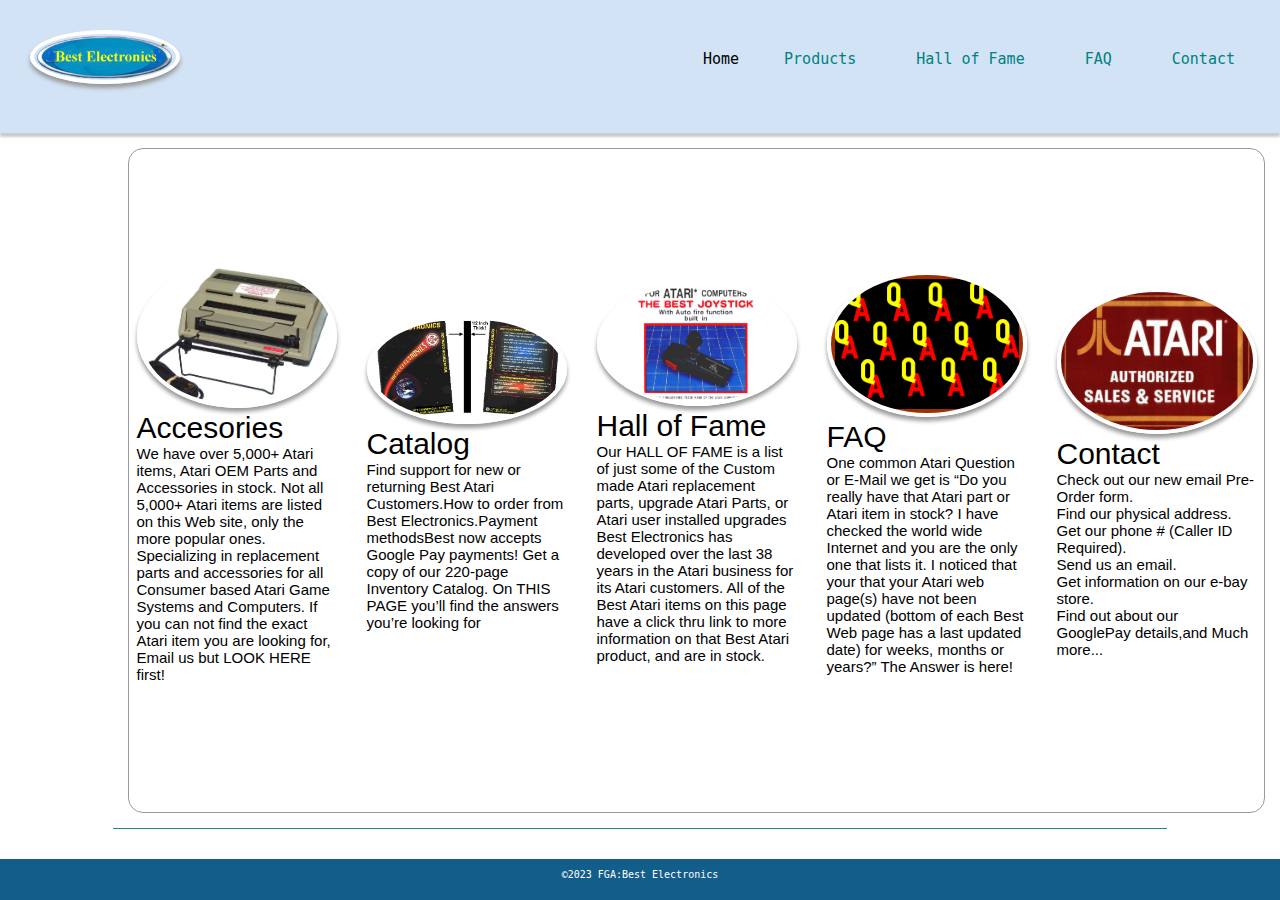
<file: index.html>
<!DOCTYPE html>
<html lang="en">
<head>
  <meta charset="UTF-8">
  <meta http-equiv="X-UA-Compatible" content="ie=edge">
  <meta name="viewport" content="width=device-width, initial-scale=1.0">
  <title>Proyecto Final: Best Electronics</title>
  <!-- Fey, Gary, Alfredo -->  
  <link rel="stylesheet" href="./css/reset.css" type="text/css">
  <link rel="stylesheet" href="./css/style.css" type="text/css">
</head>
<body>
   <header>    
      <!-- Navigation menu 
          <div id="navWrap"> <a href="./index.html" class="navHome">Home</a> <a href="./pages/pgParts.html" class="navProd">Products</a> <a href="./pages/pgCables.html" class="navHall">Hall of Fame</a> <a href="./pages/pgFAQ.html" class="navFAQ">FAQ</a> <a href="./pages/pgContactInfo.html" class="navContact">Contact</a> </div>
      -->
      <nav class="navM">
        <a href="index.html"><img src="./images/Best_Logo_Redo_PNG.png" alt="Logo"></a>
        <ul>
            <li>Home</li>
            <li><a href="./pages/pgProductsSub.html">Products</a></li>
            <li><a href="./pages/pgHallOfFame.html">Hall of Fame</a></li>
            <li><a href="./pages/pgFAQ.html">FAQ</a></li>
            <li><a href="./pages/pgContactInfo.html">Contact</a></li>
        </ul>
      </nav>
      
      <!-- <section class="picSD">
        <figure class="obj1">
        </figure>
      </section>-->
    </header>
    <main>
        <section>            
            <article class="a1">
               <img class="imgH" src="./images/Accessories_825_Printer.jpeg" alt="Accesories" >
               <h2>Accesories</h2>
               <p>We have over 5,000+ Atari items, Atari OEM Parts and Accessories in stock. Not all 5,000+ Atari items are listed on this Web site, only the more popular ones. Specializing in replacement parts and accessories for all Consumer based Atari Game Systems and Computers. If you can not find the exact Atari item you are looking for, Email us but LOOK HERE first!</p>
            </article>            
            <article class="a2">
               <img class="imgH"  src="./images/Best_Catalog_1.jpeg" alt="Catalog">
               <h2>Catalog</h2>
                <p>Find support for new or returning Best Atari Customers.How to order from Best Electronics.Payment methodsBest now accepts Google Pay payments! Get a copy of our 220-page Inventory Catalog. On THIS PAGE you’ll find the answers you’re looking for</p>
            </article>
            
            <article class="a3">
              <img class="imgH"  src="./images/HOF_Joystick.jpeg" alt="Hall of Fame">
               <h2>Hall of Fame</h2>
               <p> Our HALL OF FAME is a list of just some of the Custom made Atari replacement parts, upgrade Atari Parts, or Atari user installed upgrades Best Electronics has developed over the last 38 years in the Atari business for its Atari customers. All of the Best Atari items on this page have a click thru link to more information on that Best Atari product, and are in stock.</p>
            </article>            
            <article class="a4">
              <img class="imgH" src="./images/FAQ_PNG.png" alt="FAQ">
               <h2>FAQ</h2>
               <p>One common Atari Question or E-Mail we get is “Do you really have that Atari part or Atari item in stock? I have checked the world wide Internet and you are the only one that lists it. I noticed that your that your Atari web page(s) have not been updated (bottom of each Best Web page has a last updated date) for weeks, months or years?” The Answer is here!</p>
            </article>
            <article class="a5">
              <img class="imgH" src="./images/Award_Authorized_Atari.jpg" alt="FAQ">
               <h2>Contact</h2>
               <p>Check out our new email Pre-Order form. <br>Find our physical address. <br> Get our phone # (Caller ID Required). <br>Send us an email. <br>Get information on our e-bay store. <br> Find out about our GooglePay details,and Much more...</p>
            </article>
        </section>
    </main> 
    <footer>
      <p>&copy;2023 FGA:Best Electronics</p>
    </footer>       
</body>
</html>
</file>
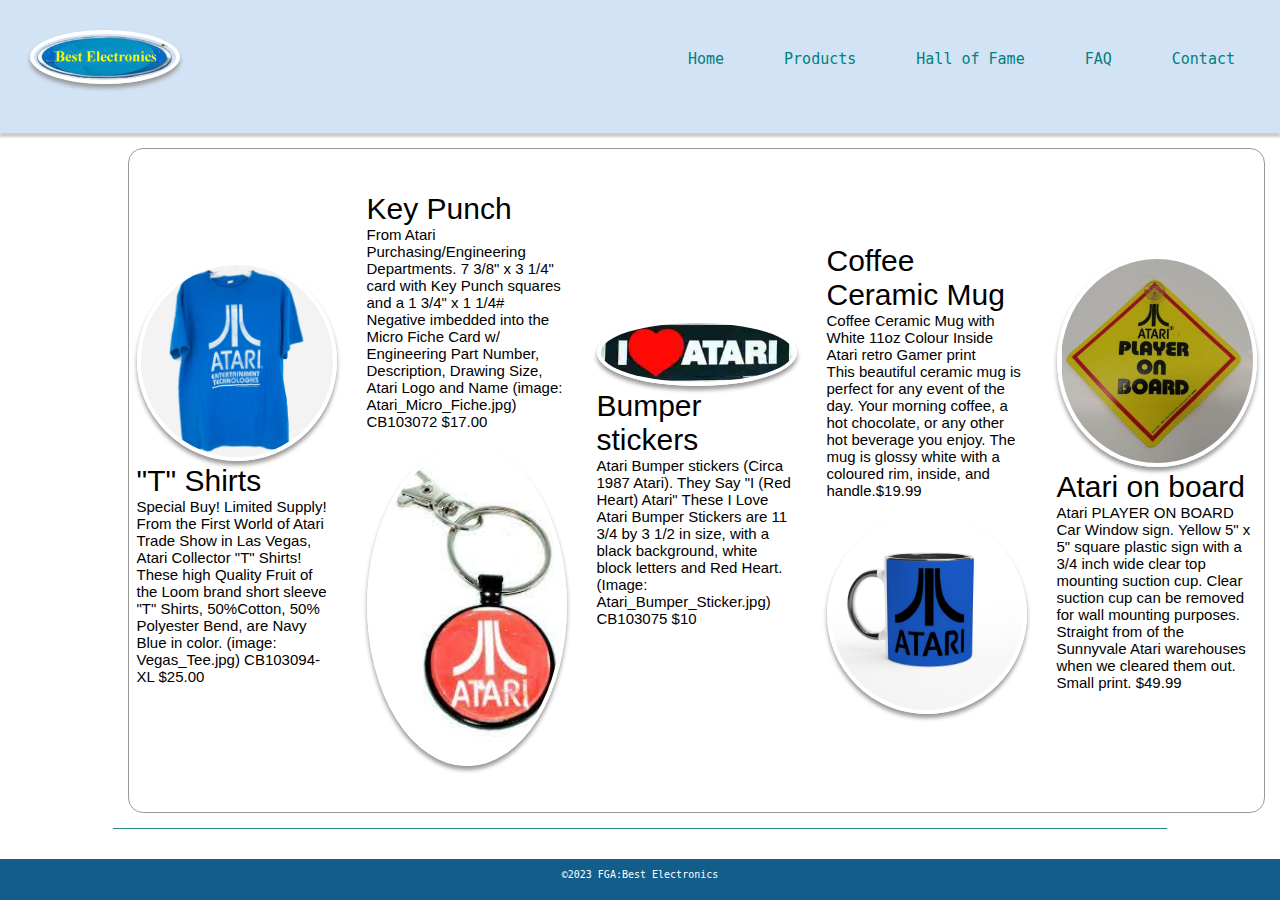
<file: pages/pgCollectibles.html>
<!DOCTYPE html>
<html lang="en">
<head>
  <meta charset="UTF-8">
  <meta http-equiv="X-UA-Compatible" content="ie=edge">
  <title>BE: Games</title>
  <!-- Fey, Gary, Alfredo -->  
  <link rel="stylesheet" href="../css/reset.css">
  <link rel="stylesheet" href="../css/style.css">
</head>
<body>
   <header>    
      <!-- Navigation menu -->
      <nav class="navM">
        <a href="../index.html"><img src="../images/Best_Logo_Redo_PNG.png" alt="Logo"></a>
        <ul>
            <li><a href="../index.html">Home</a></li>
            <li><a href="./pgProductsSub.html">Products</a></li>
            <li><a href="./pgHallOfFame.html">Hall of Fame</a></li>
            <li><a href="./pgFAQ.html">FAQ</a></li>
            <li><a href="./pgContactInfo.html">Contact</a></li>
        </ul>
      </nav>
    </header>
    <main>
        <section>            
            <article class="a1">
               <img class="imgH" src="../images/tShirt02.jpg" alt="Shirts" >
               <h2>"T" Shirts</h2>
               <p>Special Buy! Limited Supply! From the First World of Atari Trade Show in Las Vegas, Atari Collector "T" Shirts! These high Quality Fruit of the Loom brand short sleeve "T" Shirts, 50%Cotton, 50% Polyester Bend, are Navy Blue in color. (image: Vegas_Tee.jpg) CB103094-XL $25.00</p>
            </article>            
            <article class="a2">
              <h2>Key Punch</h2>
                <p>From Atari Purchasing/Engineering Departments. 7 3/8" x 3 1/4" card with Key Punch squares and a 1 3/4" x 1 1/4# Negative imbedded into the Micro Fiche Card w/ Engineering Part Number, Description, Drawing Size, Atari Logo and Name (image: Atari_Micro_Fiche.jpg) CB103072 $17.00</p>
               <img class="imgH"  src="../images/keychainLogo.jpg" alt="Mouse">       
            </article>
            
            <article class="a3">
              <img class="imgH"  src="../images/Collectibles_Bumper_Sticker.jpg.jpeg" alt="Bumper stickers">
               <h2>Bumper stickers</h2>
               <p>Atari Bumper stickers (Circa 1987 Atari). They Say "I (Red Heart) Atari" These I Love Atari Bumper Stickers are 11 3/4 by 3 1/2 in size, with a black background, white block letters and Red Heart. (Image: Atari_Bumper_Sticker.jpg) CB103075 $10</p>
            </article>
            
            <article class="a4">
               <h2>Coffee Ceramic Mug</h2>
               <p>Coffee Ceramic Mug with White 11oz Colour Inside Atari retro Gamer print<br>
               This beautiful ceramic mug is perfect for any event of the day. Your  morning coffee, a hot chocolate, or any other hot beverage you enjoy. The mug is glossy white with a coloured rim, inside, and handle.$19.99 </p>
               <img class="imgH"   src="../images/mug02.jpg" alt="FAQ">               
            </article>
            <article class="a5">
               <img class="imgH"   src="../images/atarionboard.JPG" alt="FAQ">         <h2>Atari on board</h2>
               <p>Atari PLAYER ON BOARD Car Window sign. Yellow 5" x 5" square plastic sign with a 3/4 inch wide clear top mounting suction cup. Clear suction cup can be removed for wall mounting purposes. Straight from of the Sunnyvale Atari warehouses when we cleared them out. Small print. $49.99 </p>
      
            </article>
        </section>
    </main>    
    <footer>
      <p>&copy;2023 FGA:Best Electronics</p>
    </footer>       
</body>
</html>
</file>
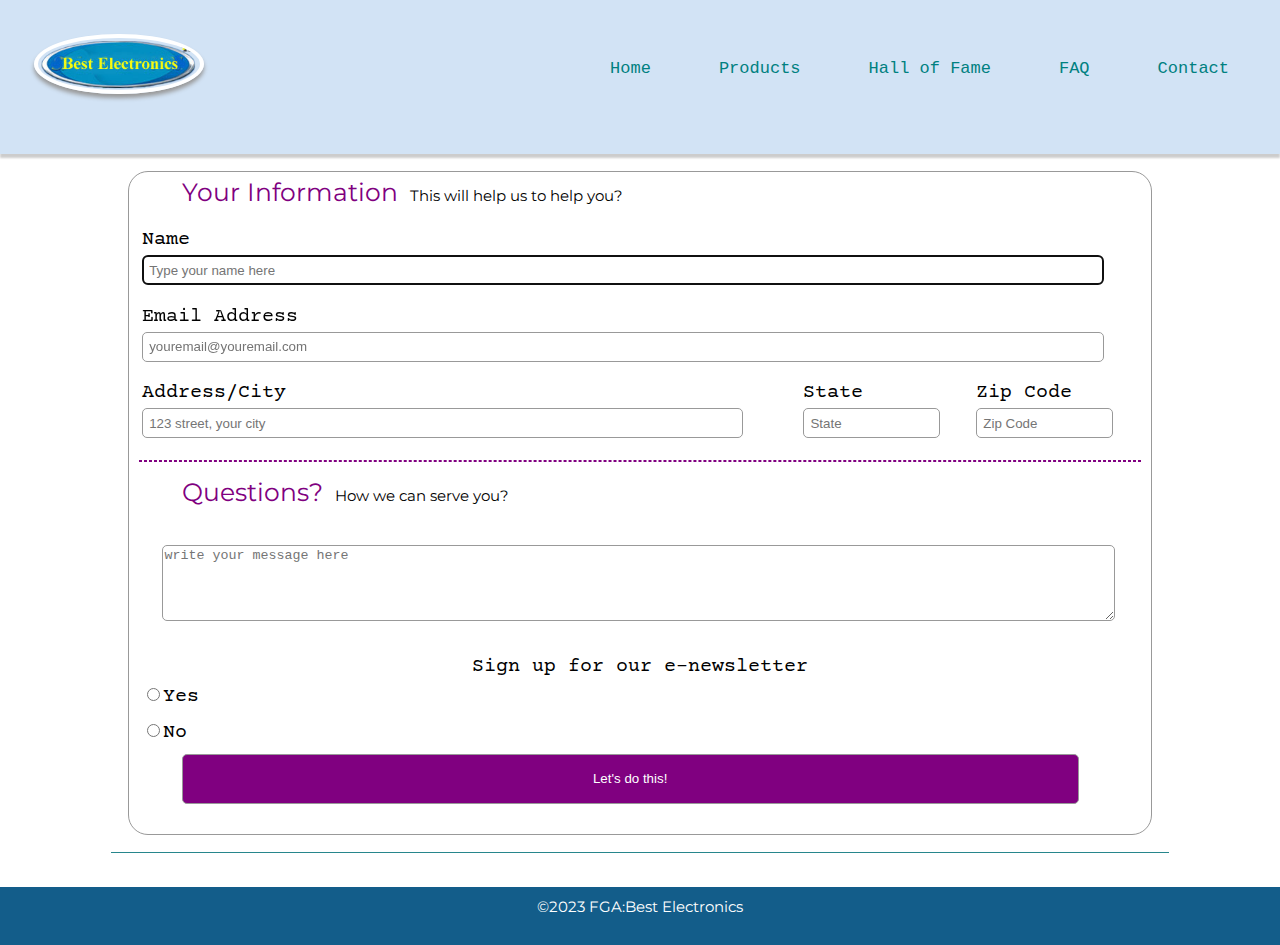
<file: pages/pgContactForm.html>
<!DOCTYPE html>
<html lang="en">
<head>
  <meta charset="UTF-8">
  <meta http-equiv="X-UA-Compatible" content="ie=edge">
  <meta name="viewport" content="width=device-width, initial-scale=1">  
  <title>BE: Best Electronics, Contact</title>
  <!-- Fey, Gary, Alfredo -->  
  <link rel="stylesheet" href="../css/reset.css">
  <link rel="stylesheet" href="../css/style.css">
  <link rel="stylesheet" href="../css/main.css">
  <!-- Font Set -->
  <link rel="preconnect" href="https://fonts.googleapis.com">
  <link rel="preconnect" href="https://fonts.gstatic.com" crossorigin>
  <link href="https://fonts.googleapis.com/css2?family=Courier+Prime&family=DM+Sans&family=Montserrat:wght@600&display=swap" rel="stylesheet">   
</head>
<body>
   <header>    
      <!-- Navigation menu -->
      <nav class="navM">
        <a href="../index.html"><img src="../images/Best_Logo_Redo_PNG.png" alt=""></a>
        <ul>
            <li><a href="../index.html">Home</a></li>
            <li><a href="./pgProductsSub.html">Products</a></li>
            <li><a href="./pgHallOfFame.html">Hall of Fame</a></li>
            <li><a href="./pgFAQ.html">FAQ</a></li>
            <li><a href="./pgContactInfo.html">Contact</a></li>
        </ul>
      </nav>
    </header>
    <main>
      <form action="mailto:be.ca@admin.com" method="post" id="form">
        <fieldset class="pInfo">
            <legend></legend>
            <hgroup>
               <h2>Your Information</h2>
               <p>This will help us to help you?</p>
            </hgroup>
            <!-- ul>li*4>label+input -->                
            <ul class="address">
               <li class="name">
                 <label for="name">Name</label>
                 <input type="text" id="name" name="name" placeholder="Type your name here" required autofocus />
               </li>
               <li class="add2">
                 <label for="address2">Email Address</label>
                 <input type="text" id="address2" name="address_2" placeholder="youremail@youremail.com" required/>
               </li>
               <li class="city">
                 <label for="city">Address/City</label>
                 <input type="text" id="city" name="city" placeholder="123 street, your city" />
               </li>
               <li class="state">
                 <label for="state">State</label>
                 <input type="text" id="state" name="state" placeholder="State" required />
               </li>
               <li class="zip">
                 <label for="zip_code" class="zip">Zip Code</label>
                 <input type="text" id="zip_code" name="zip_code" placeholder="Zip Code" required />
               </li>
            </ul>
        </fieldset> 
        <hr />
        <fieldset class="question">
            <legend></legend>
            <hgroup>
                <h2>Questions?</h2>
                <p>How we can serve you?</p>
            </hgroup>
            <!-- <label for="message"> Questions/Coments</label> -->
            <textarea name="message" class="message" id="message" placeholder="write your message here" required></textarea>
                         
            <label for="newsletter" class="newsletter">Sign up for our e-newsletter</label>          
            <ul class="radiolist">
                <li class="yes"><input type="radio" id = "newsletter" name="newsletter" value="yes">Yes</li>
                 <li class="no"><input type="radio"  id="newsletterN" name="newsletterN" value="no">No</li>
                    
            </ul>  
            <input type="submit" id="submit" name="submit"  value="Let's do this!" class="button" />
            <!-- Reset Button <input type="reset" id="reset" name="reset" value="Reset" /> -->
        </fieldset> 
      </form>     
    </main>    
    <footer>
      <p>&copy;2023 FGA:Best Electronics</p>
    </footer>       
</body>
</html>
</file>
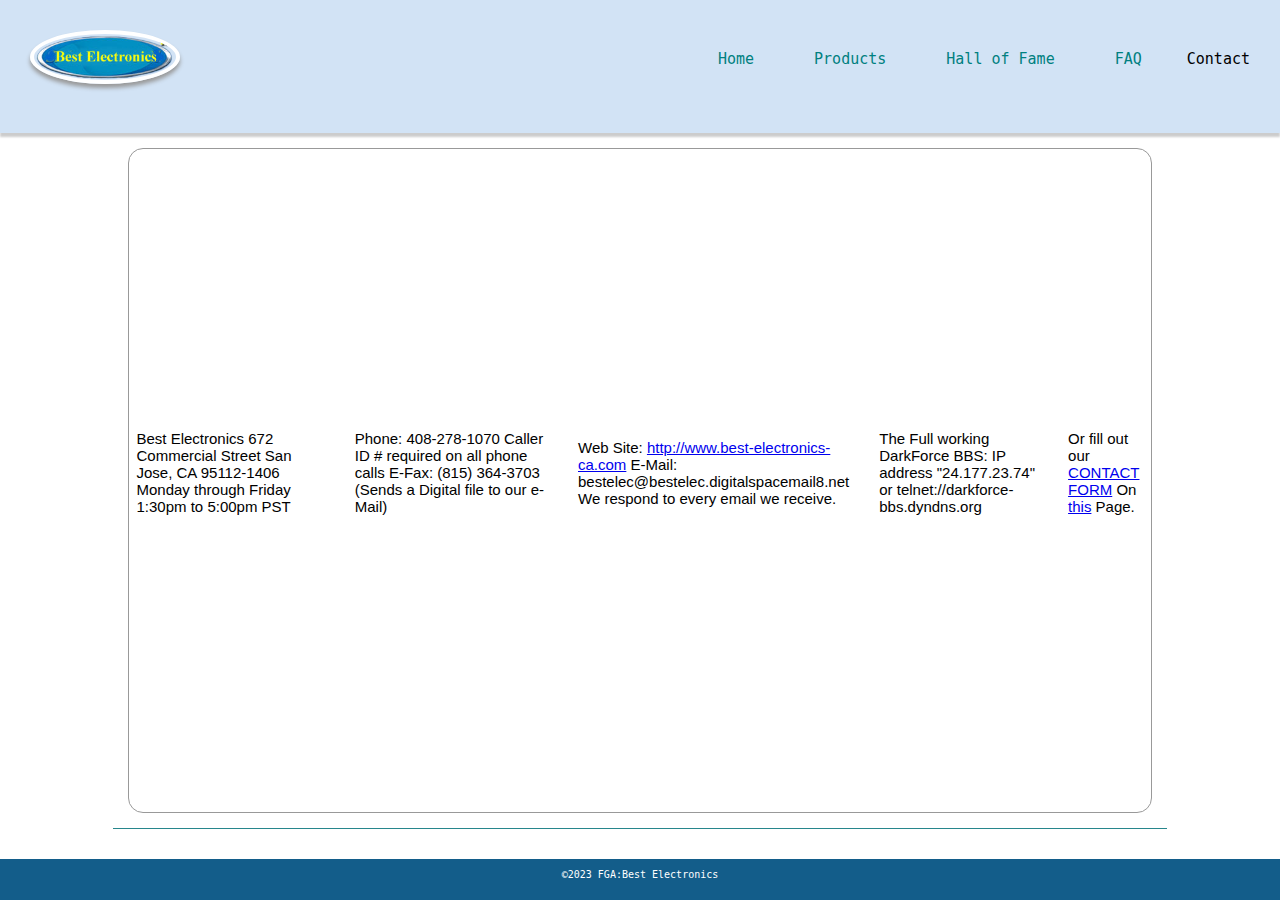
<file: pages/pgContactInfo.html>
<!DOCTYPE html>
<html lang="en">
<head>
  <meta charset="UTF-8">
  <meta http-equiv="X-UA-Compatible" content="ie=edge">
  <title>BE: Contact Info</title>
  <!-- Fey, Gary, Alfredo -->  
  <link rel="stylesheet" href="../css/reset.css">
  <link rel="stylesheet" href="../css/style.css">
</head>
<body>
   <header>    
      <!-- Navigation menu -->
      <nav class="navM">
        <a href="../index.html"><img src="../images/Best_Logo_Redo_PNG.png" alt=""></a>
        <ul>
            <li><a href="../index.html">Home</a></li>
            <li><a href="./pgProductsSub.html">Products</a></li>
            <li><a href="./pgHallOfFame.html">Hall of Fame</a></li>
            <li><a href="./pgFAQ.html">FAQ</a></li>
            <li>Contact</li>
        </ul>
      </nav>
    </header>
    <main>
        <section>
            <p>Best Electronics 
            672 Commercial Street
            San Jose, CA  95112-1406
            Monday through Friday 1:30pm to 5:00pm PST</p>
            <p>Phone: 408-278-1070
            Caller ID # required on all phone calls
            E-Fax: (815) 364-3703 
            (Sends a Digital file to our e-Mail)</p>
            <p>Web Site: <a href="http://www.best-electronics-ca.com" target="_blank" >http://www.best-electronics-ca.com</a>
            E-Mail: bestelec@bestelec.digitalspacemail8.net
            We respond to every email we receive.</p>
            <p>The Full working DarkForce BBS:
            IP address "24.177.23.74" or telnet://darkforce-bbs.dyndns.org</p>
            <p>Or fill out our <a href="./pgContactForm.html">CONTACT FORM</a> 
            On <a href="./pgContactForm.html">this</a> Page.</p>
        </section>
    </main>    
    <footer>
      <p>&copy;2023 FGA:Best Electronics</p>
    </footer>       
</body>
</html>
</file>
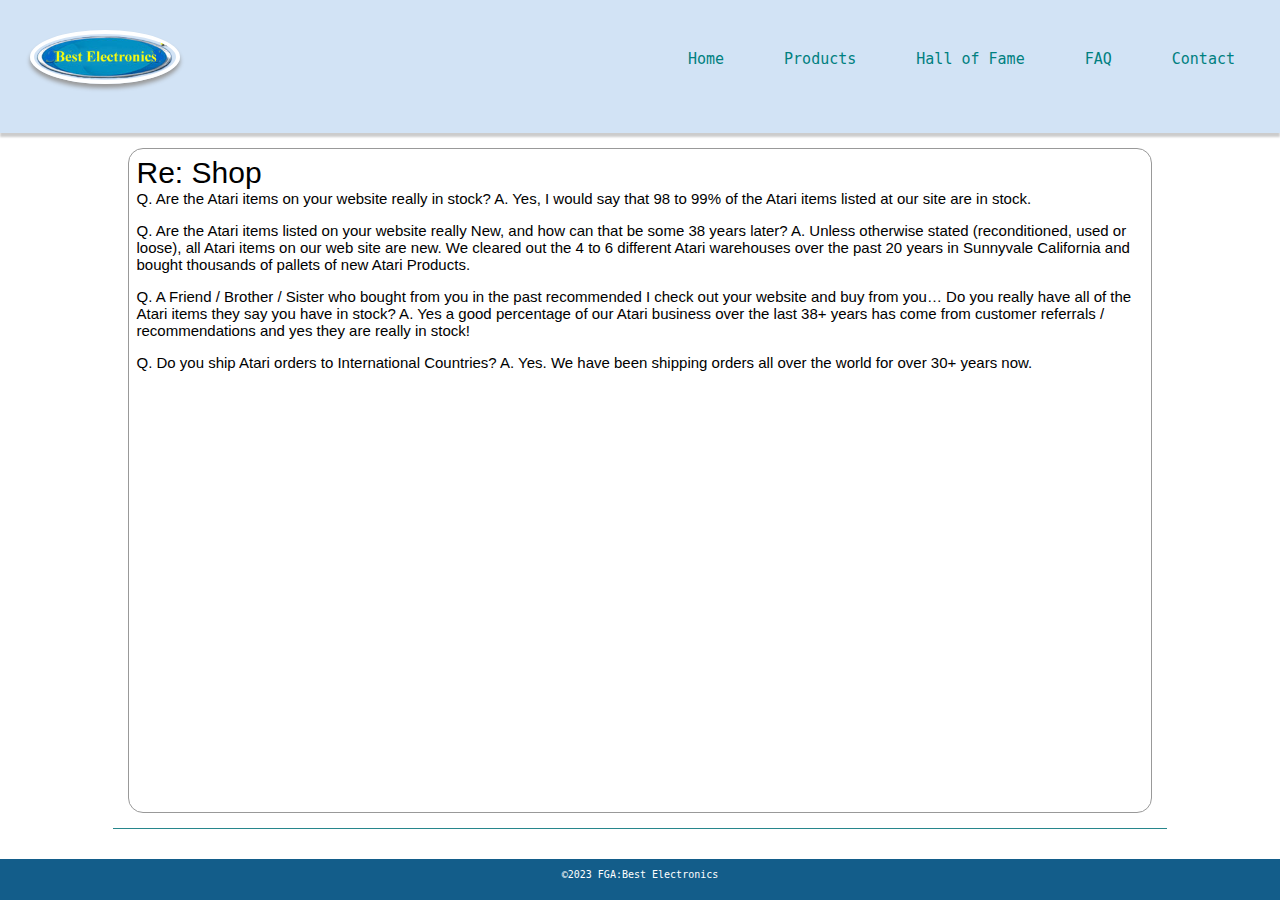
<file: pages/pgFAQ.html>
<!DOCTYPE html>
<html lang="en">
<head>
  <meta charset="UTF-8">
  <meta http-equiv="X-UA-Compatible" content="ie=edge">
  <title>BE: FAQ</title>
  <!-- Fey, Gary, Alfredo -->  
  <link rel="stylesheet" href="../css/reset.css">
  <link rel="stylesheet" href="../css/style.css">
</head>
<body>
   <header>    
      <!-- Navigation menu -->
      <nav class="navM">
        <a href="../index.html"><img src="../images/Best_Logo_Redo_PNG.png" alt=""></a>
        <ul>
            <li><a href="../index.html">Home</a></li>
            <li><a href="./pgProductsSub.html">Products</a></li>
            <li><a href="./pgHallOfFame.html">Hall of Fame</a></li>
            <li><a href="./pgFAQ.html">FAQ</a></li>
            <li><a href="./pgContactInfo.html">Contact</a></li>
        </ul>
      </nav>
    </header>
    <main>
        <section class="secOth">
           <h2>Re: Shop</h2>
            <p>Q.  Are the Atari items on your website really in stock?
            A.  Yes, I would say that 98 to 99% of the Atari items listed at our site are in stock.</p>
            <p>Q.  Are the Atari items listed on your website really New, and how can that be some 38 years later?
            A.  Unless otherwise stated (reconditioned, used or loose), all Atari items on our web site are new. We cleared out the 4 to 6 different Atari warehouses over the past 20 years in Sunnyvale California and bought thousands of pallets of new Atari Products.</p>
            <p>Q.  A Friend / Brother / Sister who bought from you in the past recommended I check out your website and buy from you… Do you really have all of the Atari items they say you have in stock?
            A.  Yes a good percentage of our Atari business over the last 38+ years has come from customer referrals / recommendations and yes they are really in stock!</p>
            <p>Q.  Do you ship Atari orders to International Countries?
            A.  Yes. We have been shipping orders all over the world for over 30+ years now.</p>
        </section>
    </main>    
    <footer>
      <p>&copy;2023 FGA:Best Electronics</p>
    </footer>       
</body>
</html>
</file>
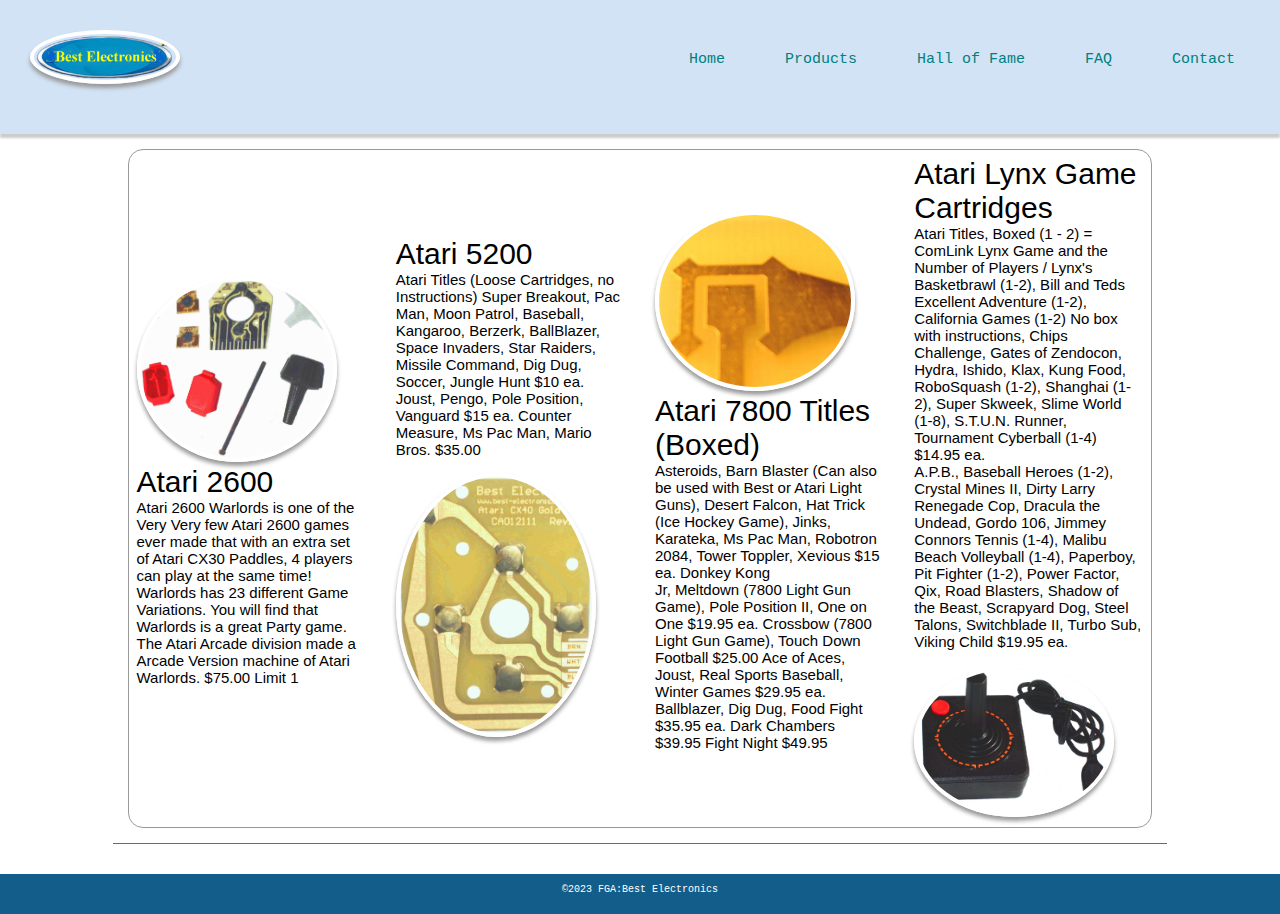
<file: pages/pgGames.html>
<!DOCTYPE html>
<html lang="en">
<head>
  <meta charset="UTF-8">
  <meta http-equiv="X-UA-Compatible" content="ie=edge">
  <title>BE: Games</title>
  <!-- Fey, Gary, Alfredo -->  
  <link rel="stylesheet" href="../css/reset.css">
  <link rel="stylesheet" href="../css/style.css">
</head>
<body>
   <header>    
      <!-- Navigation menu -->
      <nav class="navM">
        <a href="../index.html"><img src="../images/Best_Logo_Redo_PNG.png" alt=""></a>
        <ul>
            <li><a href="../index.html">Home</a></li>
            <li><a href="./pgProductsSub.html">Products</a></li>
            <li><a href="./pgHallOfFame.html">Hall of Fame</a></li>
            <li><a href="./pgFAQ.html">FAQ</a></li>
            <li><a href="./pgContactInfo.html">Contact</a></li>
        </ul>
      </nav>
    </header>
    <main>
        <section>            
            <article class="a1">
               <img class="imgH" src="../images/ataricx24.jpg" alt="Keyboard" >
               <h2>Atari 2600</h2>
               <p>Atari 2600 Warlords is one of the Very Very few Atari 2600 games ever made that with an extra set of Atari CX30 Paddles, 4 players can play at the same time! Warlords has 23 different Game Variations. You will find that Warlords is a great Party game. The Atari Arcade division made a Arcade Version machine of Atari Warlords. $75.00 Limit 1</p>
            </article>            
            <article class="a2">
              <h2>Atari 5200</h2>
                <p>Atari Titles (Loose Cartridges, no Instructions) Super Breakout, Pac Man, Moon Patrol, Baseball, Kangaroo, Berzerk, BallBlazer, Space Invaders, Star Raiders, Missile Command, Dig Dug, Soccer, Jungle Hunt $10 ea. Joust, Pengo, Pole Position, Vanguard $15 ea. Counter Measure, Ms Pac Man, Mario Bros. $35.00</p>
               <img class="imgH"  src="../images/CX40_PCB_1166.jpg" alt="Mouse">
               
            </article>
            
            <article class="a3">
              <img class="imgH"  src="../images/CX40_02.jpg" alt="Hall of Fame">
               <h2>Atari 7800 Titles (Boxed)</h2>
               <p>Asteroids, Barn Blaster (Can also be used with Best or Atari Light Guns), Desert Falcon, Hat Trick (Ice Hockey Game), Jinks, Karateka, Ms Pac Man, Robotron 2084, Tower Toppler, Xevious $15 ea. Donkey Kong <br>
               Jr, Meltdown (7800 Light Gun Game), Pole Position II, One on One $19.95 ea. Crossbow (7800 Light Gun Game), Touch Down Football $25.00 Ace of Aces, Joust, Real Sports Baseball, Winter Games $29.95 ea. Ballblazer, Dig Dug, Food Fight $35.95 ea. Dark Chambers $39.95 Fight Night $49.95 </p>
            </article>
            
            <article class="a4">
               <h2>Atari Lynx Game Cartridges</h2>
               <p>Atari Titles, Boxed (1 - 2) = ComLink Lynx Game and the Number of Players / Lynx's <br>
               Basketbrawl (1-2), Bill and Teds Excellent Adventure (1-2), California Games (1-2) No box with instructions, Chips Challenge, Gates of Zendocon, Hydra, Ishido, Klax, Kung Food, RoboSquash (1-2), Shanghai (1-2), Super Skweek, Slime World (1-8), S.T.U.N. Runner, Tournament Cyberball (1-4) $14.95 ea. <br>
               A.P.B., Baseball Heroes (1-2), Crystal Mines II, Dirty Larry Renegade Cop, Dracula the Undead, Gordo 106, Jimmey Connors Tennis (1-4), Malibu Beach Volleyball (1-4), Paperboy, Pit Fighter (1-2), Power Factor, Qix, Road Blasters, Shadow of the Beast, Scrapyard Dog, Steel Talons, Switchblade II, Turbo Sub, Viking Child $19.95 ea.</p>
               <img class="imgH"   src="../images/33.33x03.jpg" alt="FAQ">               
            </article>
        </section>
    </main>    
    <footer>
      <p>&copy;2023 FGA:Best Electronics</p>
    </footer>       
</body>
</html>
</file>
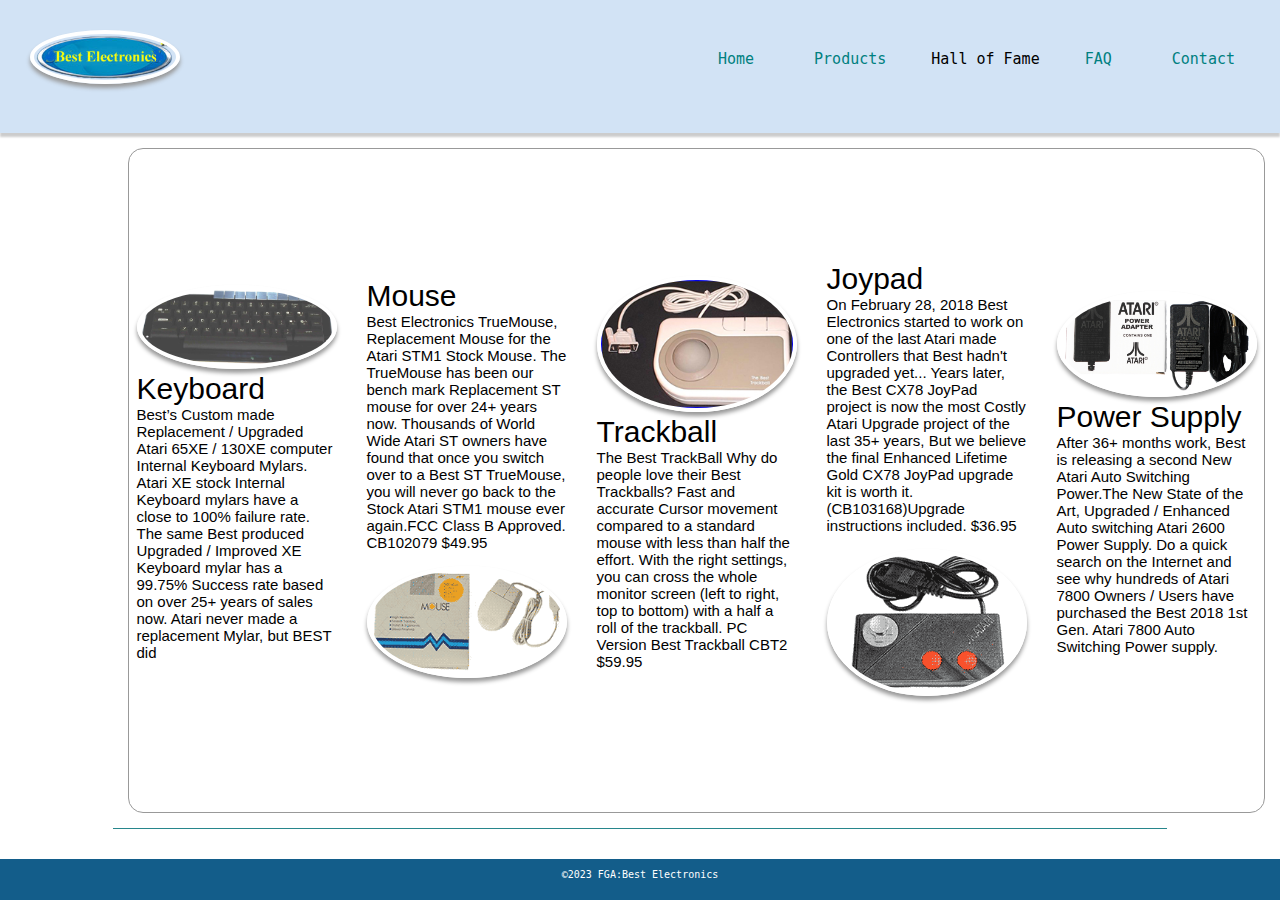
<file: pages/pgHallOfFame.html>
<!DOCTYPE html>
<html lang="en">
<head>
  <meta charset="UTF-8">
  <meta http-equiv="X-UA-Compatible" content="ie=edge">
  <title>BE: Hall of Fame</title>
  <!-- Fey, Gary, Alfredo -->  
  <link rel="stylesheet" href="../css/reset.css"  type="text/css">
  <link rel="stylesheet" href="../css/style.css"  type="text/css">
</head>
<body>
   <header>    
      <!-- Navigation menu -->
      <nav class="navM">
        <a href="../index.html"><img src="../images/Best_Logo_Redo_PNG.png" alt=""></a>
        <ul>
            <li><a href="../index.html">Home</a></li>
            <li><a href="./pgProductsSub.html">Products</a></li>
            <li>Hall of Fame</li>
            <li><a href="./pgFAQ.html">FAQ</a></li>
            <li><a href="./pgContactInfo.html">Contact</a></li>
        </ul>
      </nav>
    </header>
    <main>
        <section>            
            <article class="a1">
               <img class="imgH" src="../images/1200XL%20US%20Keyboard%2022.JPG" alt="Keyboard" >
               <h2>Keyboard</h2>
               <p>Best’s Custom made Replacement / Upgraded Atari 65XE / 130XE computer Internal Keyboard Mylars. Atari XE stock  Internal Keyboard mylars have a close to 100% failure rate. The same Best produced Upgraded / Improved XE Keyboard mylar has a 99.75% Success rate based on over 25+ years of sales now. Atari never made a replacement Mylar, but BEST did</p>
            </article>            
            <article class="a2">
              <h2>Mouse</h2>
                <p>Best Electronics TrueMouse, Replacement Mouse for the Atari STM1 Stock Mouse. The TrueMouse has been our bench mark Replacement ST mouse for over 24+ years now. Thousands of World Wide Atari ST owners have found that once you switch over to a Best ST TrueMouse, you will never go back to the Stock Atari STM1 mouse ever again.FCC Class B Approved. CB102079 $49.95</p>
               <img class="imgH"  src="../images/Best_Mouse_1.png" alt="Mouse">
               
            </article>
            
            <article class="a3">
              <img class="imgH"  src="../images/TrackBall_1.jpeg" alt="Hall of Fame">
               <h2>Trackball</h2>
               <p> The Best TrackBall Why do people love their Best Trackballs? Fast and accurate Cursor movement compared to a standard mouse with less than half the effort. With the right settings, you can cross the whole monitor screen (left to right, top to bottom) with a half a roll of the trackball. PC Version Best Trackball CBT2 $59.95</p>
            </article>
            
            <article class="a4">
               <h2>Joypad</h2>
               <p>On February 28, 2018 Best Electronics started to work on one of the last Atari made Controllers that Best hadn't upgraded yet... Years later, the Best CX78 JoyPad project is now the most Costly Atari Upgrade project of the last 35+ years, But we believe the final Enhanced Lifetime Gold CX78 JoyPad upgrade kit is worth it. (CB103168)Upgrade instructions included. $36.95</p>
               <img class="imgH"   src="../images/CX78_Joystick.png" alt="FAQ">               
            </article>
            <article class="a5">
              <img class="imgH"   src="../images/AtariPowerAdapter.jpeg" alt="FAQ">
               <h2>Power Supply</h2>
               <p>After 36+ months work, Best is releasing a second New Atari Auto Switching Power.The New State of the Art, Upgraded / Enhanced Auto switching Atari 2600 Power Supply. Do a quick search on the Internet and see why hundreds of Atari 7800 Owners / Users have purchased the Best 2018 1st Gen. Atari 7800 Auto Switching Power supply. </p>
            </article>
        </section>
    </main>    
    <footer>
      <p>&copy;2023 FGA:Best Electronics</p>
    </footer>       
</body>
</html>
</file>
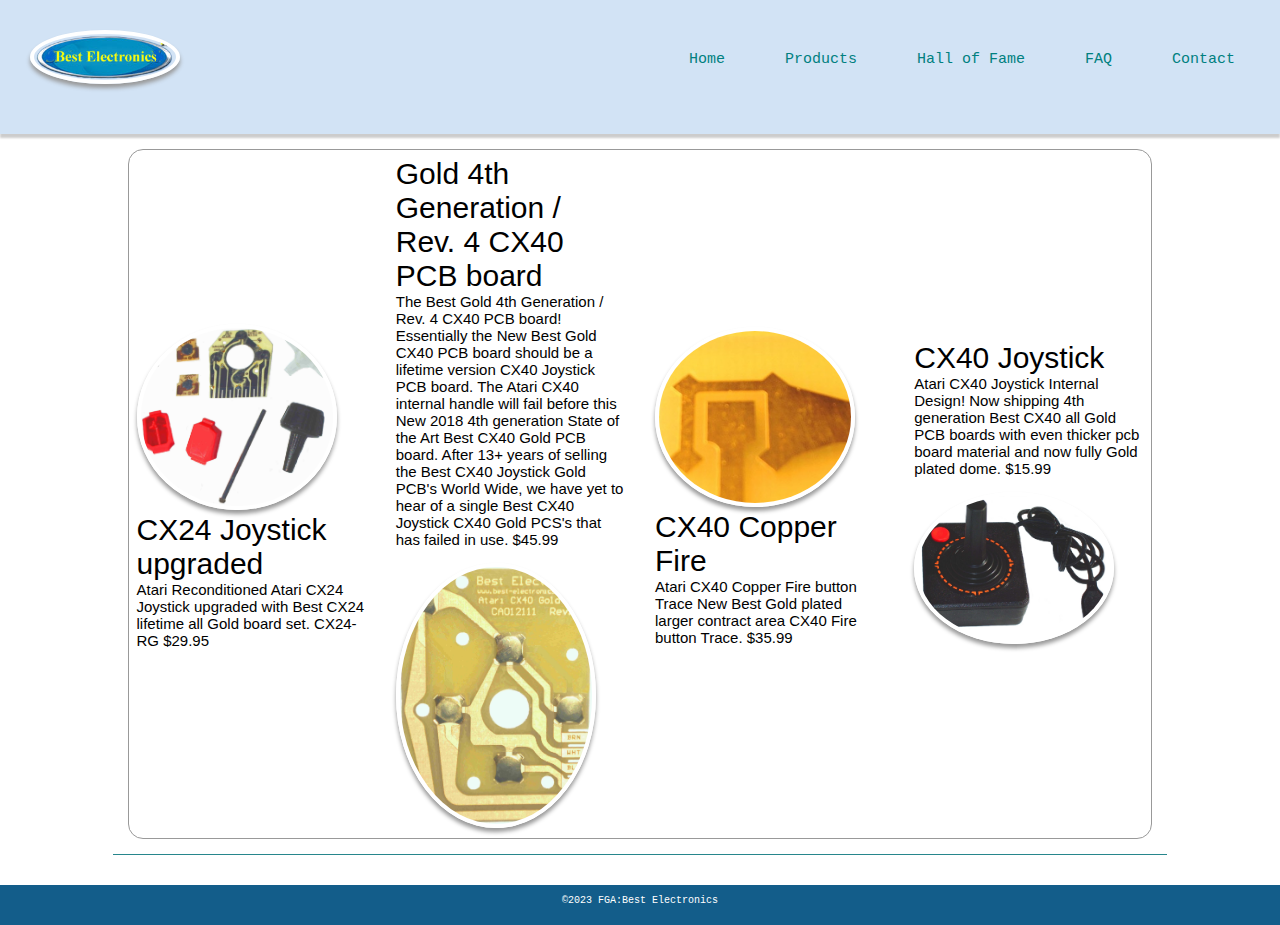
<file: pages/pgParts.html>
<!DOCTYPE html>
<html lang="en">
<head>
  <meta charset="UTF-8">
  <meta http-equiv="X-UA-Compatible" content="ie=edge">
  <title>BE: Parts</title>
  <!-- Fey, Gary, Alfredo -->  
  <link rel="stylesheet" href="../css/reset.css">
  <link rel="stylesheet" href="../css/style.css">
</head>
<body>
   <header>    
      <!-- Navigation menu -->
      <nav class="navM">
        <a href="../index.html"><img src="../images/Best_Logo_Redo_PNG.png" alt=""></a>
        <ul>
            <li><a href="../index.html">Home</a></li>
            <li><a href="./pgProductsSub.html">Products</a></li>
            <li><a href="./pgHallOfFame.html">Hall of Fame</a></li>
            <li><a href="./pgFAQ.html">FAQ</a></li>
            <li><a href="./pgContactInfo.html">Contact</a></li>
        </ul>
      </nav>
    </header>
    <main>
        <section>            
            <article class="a1">
               <img class="imgH" src="../images/ataricx24.jpg" alt="Keyboard" >
               <h2>CX24 Joystick upgraded</h2>
               <p>Atari Reconditioned Atari CX24 Joystick upgraded with Best CX24 lifetime all Gold board set. CX24-RG $29.95</p>
            </article>            
            <article class="a2">
              <h2>Gold 4th Generation / Rev. 4 CX40 PCB board</h2>
                <p>The Best Gold 4th Generation / Rev. 4 CX40 PCB board! Essentially the New Best Gold CX40 PCB board should be a lifetime version CX40 Joystick PCB board. The Atari CX40 internal handle will fail before this New 2018 4th generation State of the Art Best CX40 Gold PCB board. After 13+ years of selling the Best CX40 Joystick Gold PCB's World Wide, we have yet to hear of a single Best CX40 Joystick CX40 Gold PCS's that has failed in use. $45.99 </p>
               <img class="imgH"  src="../images/CX40_PCB_1166.jpg" alt="Mouse">
               
            </article>
            
            <article class="a3">
              <img class="imgH"  src="../images/CX40_02.jpg" alt="Hall of Fame">
               <h2>CX40 Copper Fire</h2>
               <p>Atari CX40 Copper Fire button Trace New Best Gold plated larger contract area CX40 Fire button Trace. $35.99  </p>
            </article>
            
            <article class="a4">
               <h2>CX40 Joystick</h2>
               <p>Atari CX40 Joystick Internal Design! Now shipping 4th generation Best CX40 all Gold PCB boards with even thicker pcb board material and now fully Gold plated dome. $15.99 </p>
               <img class="imgH"   src="../images/33.33x03.jpg" alt="FAQ">               
            </article>
        </section>
    </main>    
    <footer>
      <p>&copy;2023 FGA:Best Electronics</p>
    </footer>       
</body>
</html>
</file>
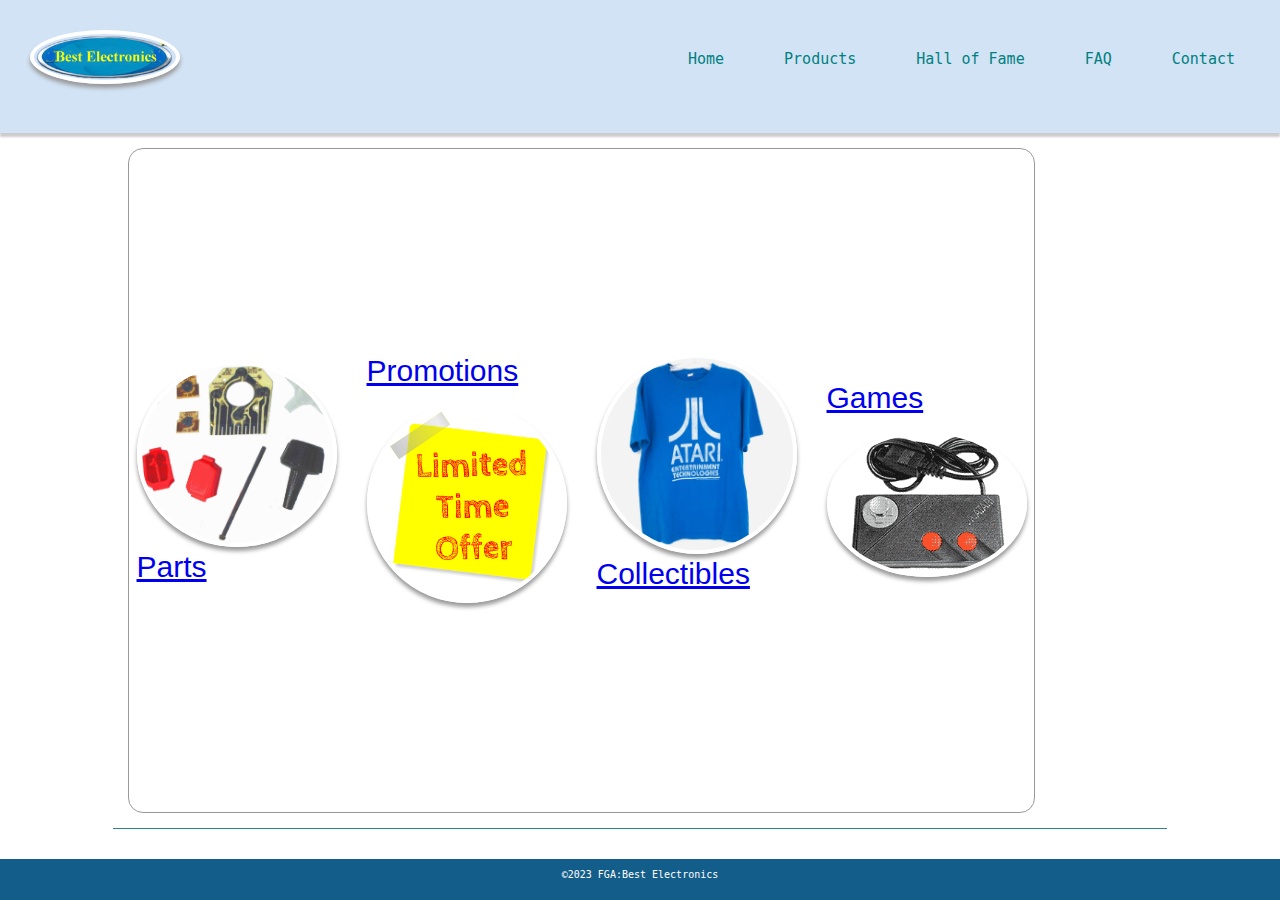
<file: pages/pgProductsSub.html>
<!DOCTYPE html>
<html lang="en">
<head>
  <meta charset="UTF-8">
  <meta http-equiv="X-UA-Compatible" content="ie=edge">
  <title>BE: Hall of Fame</title>
  <!-- Fey, Gary, Alfredo -->  
  <link rel="stylesheet" href="../css/reset.css"  type="text/css">
  <link rel="stylesheet" href="../css/style.css"  type="text/css">
</head>
<body>
   <header>    
      <!-- Navigation menu -->
      <nav class="navM">
        <a href="../index.html"><img src="../images/Best_Logo_Redo_PNG.png" alt=""></a>
        <ul>
            <li><a href="../index.html">Home</a></li>
            <li><a href="./pgProductsSub.html">Products</a></li>
            <li><a href="./pgHallOfFame.html">Hall of Fame</a></li>
            <li><a href="./pgFAQ.html">FAQ</a></li>
            <li><a href="./pgContactInfo.html">Contact</a></li>
        </ul>
      </nav>
    </header>
    <main>
        <section>            
            <article class="a1">
               <a href="./pgParts.html"><img class="imgH" src="../images/ataricx24.jpg" alt="Keyboard" ></a>
               <h2><a href="./pgParts.html">Parts</a></h2>
               <p></p>
            </article>            
            <article class="a2">
                <h2><a href="./pgPromotions.html">Promotions</a></h2>
                <p></p>
                <a href="./pgPromotions.html"><img class="imgH"  src="../images/limited-time-offer-1438906_640.png" alt="Mouse"></a>
               
            </article>
            
            <article class="a3">
                <a href="./pgCollectibles.html"><img class="imgH"  src="../images/tShirt02.jpg" alt="Collectibles"> </a>
                <h2><a href="./pgCollectibles.html">Collectibles</a></h2>
               <p> </p>
            </article>
            
            <article class="a4">
               <h2><a href="./pgGames.html">Games</a></h2>
               <p></p>
                <a href="./pgGames.html"> <img class="imgH"   src="../images/CX78_Joystick.png" alt="FAQ"> </a>            
            </article>
        </section>
    </main>    
    <footer>
      <p>&copy;2023 FGA:Best Electronics</p>
    </footer>       
</body>
</html>
</file>
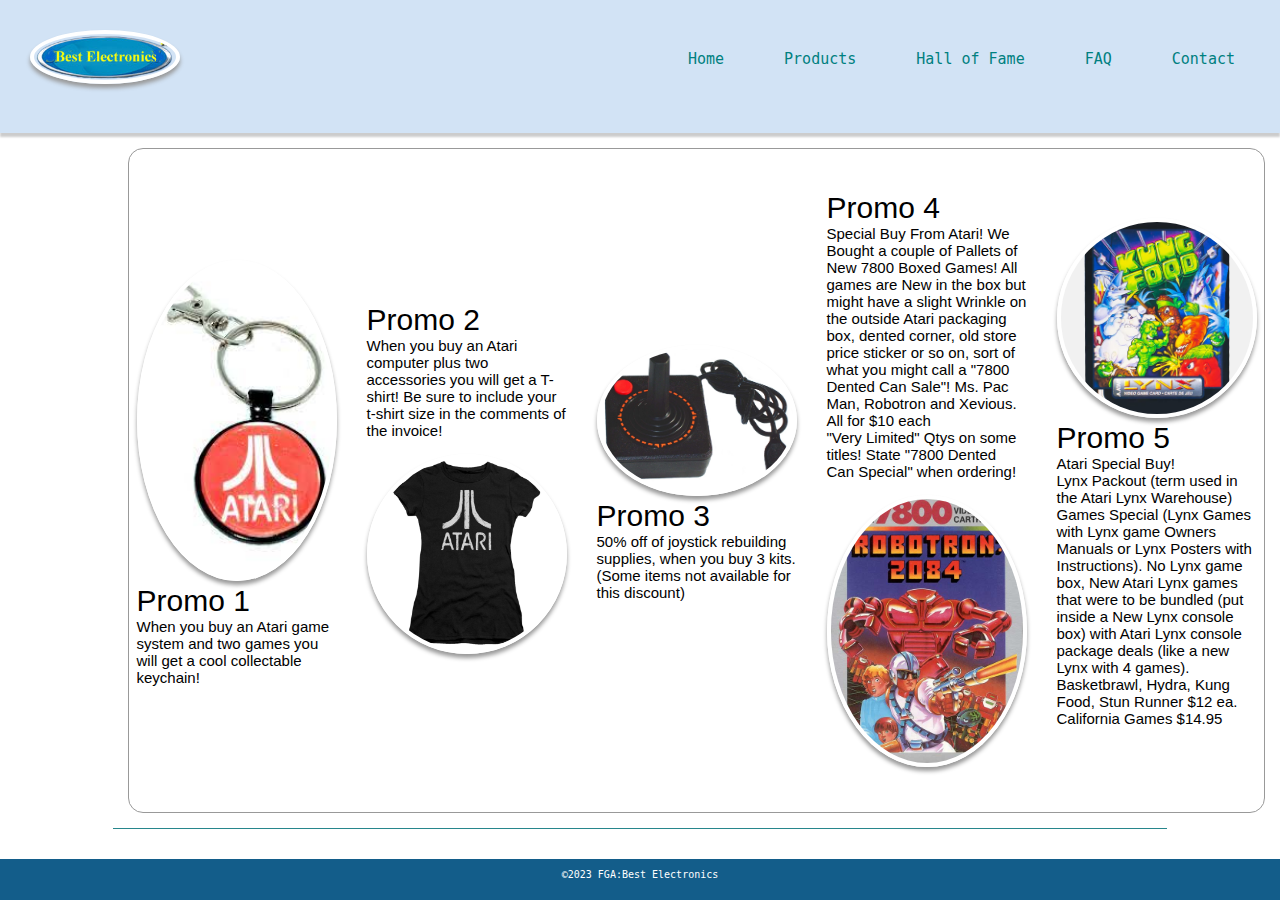
<file: pages/pgPromotions.html>
<!DOCTYPE html>
<html lang="en">
<head>
  <meta charset="UTF-8">
  <meta http-equiv="X-UA-Compatible" content="ie=edge">
  <title>BE: Promotions</title>
  <!-- Fey, Gary, Alfredo -->  
  <link rel="stylesheet" href="../css/reset.css">
  <link rel="stylesheet" href="../css/style.css">
</head>
<body>
   <header>    
      <!-- Navigation menu -->
      <nav class="navM">
        <a href="../index.html"><img src="../images/Best_Logo_Redo_PNG.png" alt=""></a>
        <ul>
            <li><a href="../index.html">Home</a></li>
            <li><a href="./pgProductsSub.html">Products</a></li>
            <li><a href="./pgHallOfFame.html">Hall of Fame</a></li>
            <li><a href="./pgFAQ.html">FAQ</a></li>
            <li><a href="./pgContactInfo.html">Contact</a></li>
        </ul>
      </nav>
    </header>
    <main>
        <section>            
            <article class="a1">
               <img class="imgH" src="../images/keychainLogo.jpg" alt="Keychaing" >
               <h2>Promo 1</h2>
               <p>When you buy an Atari game system and two games you will get a cool collectable keychain!</p>
            </article>            
            <article class="a2">
              <h2>Promo 2</h2>
                <p>When you buy an Atari computer plus two accessories you will get a T- shirt! Be sure to include your t-shirt size in the comments of the invoice!</p>
               <img class="imgH"  src="../images/tShirt.jpg" alt="T-shirt">       
            </article>
            
            <article class="a3">
              <img class="imgH"  src="../images/Controllers_2600_CX40_Joystick.jpg" alt="Joystick">
               <h2>Promo 3</h2>
               <p>50% off of joystick rebuilding supplies, when you buy 3 kits. (Some items not available for this discount) </p>
            </article>
            
            <article class="a4">
               <h2>Promo 4</h2>
               <p>Special Buy From Atari! We Bought a couple of Pallets of New 7800 Boxed Games! All games are New in the box but might have a slight Wrinkle on the outside Atari packaging box, dented corner, old store price sticker or so on, sort of what you might call a "7800 Dented Can Sale"! Ms. Pac Man, Robotron and Xevious. <br>
               All for $10 each<br>
               "Very Limited" Qtys on some titles! State "7800 Dented Can Special" when ordering! </p>
               <img class="imgH"   src="../images/7800-Robotro.jpg" alt="Robotro">               
            </article>
            <article class="a5">
               <img class="imgH"   src="../images/lynx_kungfood.jpg" alt="Game Kungfood">         <h2>Promo 5</h2>
               <p>Atari Special Buy!<br>
               Lynx Packout (term used in the Atari Lynx Warehouse) Games Special (Lynx Games with Lynx game Owners Manuals or Lynx Posters with Instructions). No Lynx game box, New Atari Lynx games that were to be bundled (put inside a New Lynx console box) with Atari Lynx console package deals (like a new Lynx with 4 games).<br>
               Basketbrawl, Hydra, Kung Food, Stun Runner $12 ea. <br>
               California Games $14.95 </p>      
            </article>
        </section>
    </main>    
    <footer>
      <p>&copy;2023 FGA:Best Electronics</p>
    </footer>       
</body>
</html>
</file>
<file: css/style.css>
html { font-size: 10px;}

body { 
    font: 1.5rem Lucida Grade, Helvetica, sans-serif;
    display: flex;
    flex-direction: column;
    min-height: 100vh;
}
header, footer, nav {font-family: Atari, PT Monospace, monospace; }
h1 { font-size: 4rem; }
h2 { font-size: 3rem; }
h3 { 
    font-size: 2.5rem; 
    margin-bottom: 5px;
}
p{margin: 0 0 1em;}

header{
    background-color: #d2e3f5;
    padding: 1em;
    color: brown;
    box-shadow: 0 4px 2px rgba(0,0,0,.2);    
}
.imgH {
    width: auto;
}
.navM img{
    width: 10em;
    /*height: 2em; */   
}

nav { 
    background-color: #d2e3f5;
    color: #000;
    / *box-shadow: 0 4px 2px rgba(0,0,0,.2);* /
    padding: .5em;
    margin-bottom: 1em;
    text-align: center;
    position: sticky;
    top: 0;
    z-index: 5;
}

.navM {    
    display: flex;
    align-items: center;
    justify-content: space-between;
}
.navM ul {
    display: flex;
    justify-content: center;
}
.navM li {
    margin: 0 1em;
}

nav li {
    display: inline-block;
}
nav a {
    color: #008080;
    text-decoration: none;
    padding: 1em;
}
nav a:hover {
    color: #800080;
}
main {
    display: flex;
    width: 80%;
    margin: 0 auto;
    flex: 1 1 0%;
}
section.picSD {
    text-align: center;
    margin-bottom: 8em;
}
figure {
    display: inline-block;
    margin: .5em;
    position: relative;
}
figcaption {
    background-color: rgba(255,255,255,.0);
    color: #fff;
    padding: .5em;
    position: absolute;
    bottom: 0;
    width: 100%;
}
main {
    padding: 1em;
    margin-bottom: 2em;
    border-bottom: solid 1px #27868c;
    position: relative;
}
section {
    border-radius: 1em;
    border: solid 1px #999;
    padding: .5em 0.5em;
    display: flex;
    gap: 2em;
    align-items: center;
    justify-content: center;
}
.secOth {
    border-radius: 1em;
    border: solid 1px #999;
    padding: .5em 0.5em;
    display:block;
    gap: 2em;
    align-items: center;
    justify-content: center;    
}
article {
    width: 50%;
    
}
img {
    border-radius: 50%;
    border: solid 4px #fff;
    box-shadow: 0 4px 4px #999;
}
.imgH {
    width:200px;
}

.side1 {
    order: -1;
}
footer {
    background-color: #135d8a;
    color: #fff;
    font-size: 1rem;
    padding: 1rem;
    text-align: center;
}

/*
@media screen and (min-width:800px) {
    header > * {
        max-width: 1200px;
        margin: auto;
    }
    main section{
        display: grid;
        grid-template-columns: repeat(3, 1fr);
        gap: 2rem;
        max-width: 1200px;
        margin:auto;        
    }
    section > h1 {
        grid-column: 1/-1;
    }
    main article {
        border-bottom: none;
        border-right: solid 1px #ccc;
        padding-right: 2rem;
        margin-bottom: 2rem;
        display: flex;
        flex-direction: column;
    }
    main article:nth-child(even) figure{
        order: -1;
    }
    main article:last-of-type{
        border-right: none;
        padding-right: 0;
    }
}
*/
</file>
<file: css/main.css>
/*     
font-family: 'Courier Prime', monospace;(form)

font-family: 'DM Sans', sans-serif; (h1)

font-family: 'Montserrat', sans-serif; (h2, body,p)

*/ 




/*--------- generic styles -----------*/
html {
    font-size: 10px;
}


 body {
     font: 300 1.7rem/1.5 'Montserrat', sans-serif;
} 
header, footer, nav {font-family: Atari, PT Monospace, monospace; }
h1 {

    font: 4rem 'DM Sans', sans-serif;
    padding-left: 2rem;
    text-align: center;
}

h2 {
    font: 2.5rem 'Montserrat', sans-serif;
    color: purple;
    padding-left: 2rem;
    text-align: center;
}
h3 {
    font: 2rem 'Montserrat', sans-serif;
    text-align: center;
}

p {
    font: 1.5rem 'Montserrat', sans-serif;
    text-align: center;
    margin-bottom: 2rem;
}

li {
    list-style: none;
    margin-bottom: 6px;
}

form {
    font: 2rem 'Courier Prime', monospace;
    border-radius: 1em;
    border: solid 1px #999;
}




/*-------- body ------------*/

body {
    /*background-color: lightgray;
    margin: .5em 1em;*/
}

hr {
    color: purple;
   border: dashed 1px;
    margin: 1rem;
}



/*-------- Fieldset General Code ------------*/

fieldset {
    border: none;
    line-height: 3rem;
    padding: .5rem;
    margin:0 .75rem;
}

label {
display: block;
    align-items: center;
}

input {
    padding: .5em;
    border: solid 1px #999;
    border-radius: 5px;
}

input[type="text"] {
    width: 90%;
}



select {
    padding: .5em;
    border: solid 1px #999;
    width: 90%;
    background-color: white;
    border-radius: 5px;
    /*might style the arrow? I couldn't figure out how to style the arrow.  I figured out how to hide the arrow but not how to put a border around it.
     appearance: none;
    */
}

textarea.message {
    width: 95%;
    height: 70px;
    margin: 2rem;
    border: solid 1px #999;
    border-radius: 5px;
}

label.newsletter {
    text-align: center;
}
 
.question {
  /* I cannot figure out how to center the radio buttons... */
}

.button {
    display: flex;
    /*justify-content: center;
    align-items: center; */
    width:90%;
    height: 5rem;
    color: white;
    background-color: purple;
    text-decoration: none;
   padding: 10px 1em;
   margin: 0 1rem 2.5rem 2.5rem; 
}


/*--------- Media Query 440px-----------*/

@media screen and (min-width: 440px){
   
    
}



/*--------- Media Query 470px-----------*/

@media screen and (min-width: 530px) {
    
     h1 {
        text-align: start;
        margin-left: 2rem;
    }
    
    
    hgroup {
     display: flex;
    justify-content: left;
    align-items:baseline;
    gap: 12px;
    margin-left: 2rem;
}
    
    
}

/*--------- Media Query 610px-----------*/


@media screen and (min-width: 610px){

}



/*--------- Media Query 700px-----------*/


@media screen and (min-width: 700px){
   /*----- address grid -------*/
    .address {
     display: grid;
    grid-template-areas:
        "name name name"
        "add2 add2 add2"
        "city state zip";
    grid-template-columns: 4fr 1fr 1fr;
    grid-template-rows: repeat(3, 1fr);
    gap: 10px;
    }
    .name {grid-area: name;}
    .add2 {grid-area: add2;}
    .city {grid-area: city;}
    .state {grid-area: state;}
    .zip {grid-area: zip;} 

    input[id="name"],  input[id="address2"]{
        min-width: 95%;
    }
    
    input[id="city"] {
        min-width: 50%;
    }
    
   input[id="state"], input[id="zip_code"]{
        max-width: 75%;
       margin-right: 10px;
         } 
    
    
   .button {
         margin: 0 1rem 2.5rem 4rem; 
    } 

} 
footer {
    background-color: #135d8a;
    color: #fff;
    font-size: 1rem;
    padding: 1rem;
    text-align: center;
    font-size: 10px;
}
</file>
